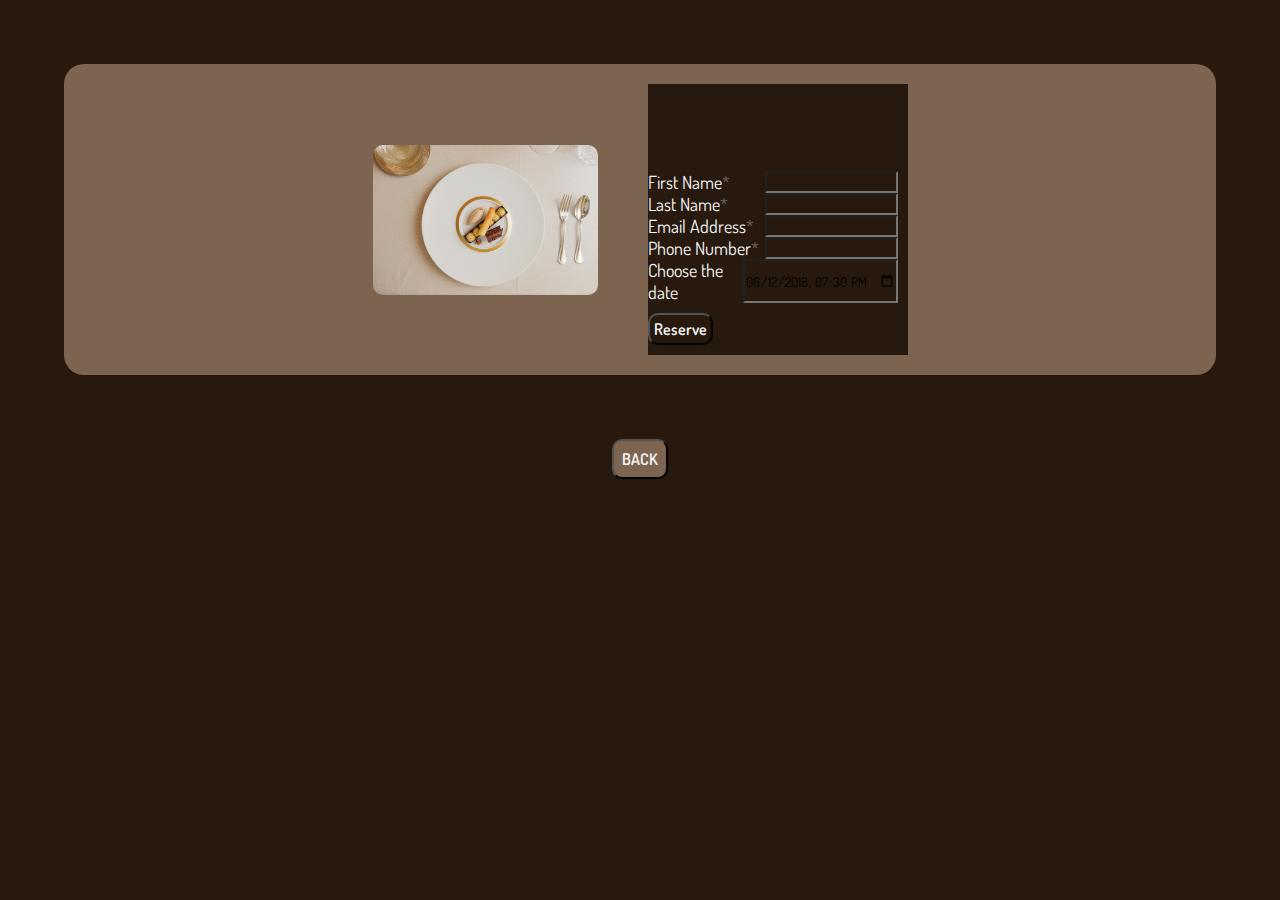
<file: assets/form/contact.html>
<link rel="stylesheet" href="login.css">
<!DOCTYPE html>
<html lang="en">
<head>
    <meta charset="UTF-8">
    <meta http-equiv="X-UA-Compatible" content="IE=edge">
    <meta name="viewport" content="width=device-width, initial-scale=1.0">
    <link rel="stylesheet" href="./contact.css">
    <link rel="preconnect" href="https://fonts.googleapis.com">
    <link rel="stylesheet" href="https://cdnjs.cloudflare.com/ajax/libs/font-awesome/6.2.1/css/all.min.css" integrity="sha512-MV7K8+y+gLIBoVD59lQIYicR65iaqukzvf/nwasF0nqhPay5w/9lJmVM2hMDcnK1OnMGCdVK+iQrJ7lzPJQd1w==" crossorigin="anonymous" referrerpolicy="no-referrer" /><link rel="preconnect" href="https://fonts.gstatic.com" crossorigin>
    <link href="https://fonts.googleapis.com/css2?family=Cormorant+Garamond:ital,wght@0,300;1,300&family=Dosis:wght@200;300;400;500&family=Major+Mono+Display&display=swap" rel="stylesheet">
    <title>Form</title>
</head>
<body>
<div class="form">
  <img src="./martin-baron-39V1HiBAmLU-unsplash.jpeg" alt="coffee&food" class="form-img">
     <div id="login">   
        <h2>Reserve  table</h2>
        <form action="/" method="post">
            <div class="field-wrap">
                <label>
                  First Name<span class="req">*</span>
                </label>
                <input type="text" required autocomplete="off" />
              </div>
          
              <div class="field-wrap">
                <label>
                  Last Name<span class="req">*</span>
                </label>
                <input type="text"required autocomplete="off"/>
              </div>
          <div class="field-wrap">
          <label>
            Email Address<span class="req">*</span>
          </label>
          <input type="email"required autocomplete="off"/>
        </div>
        <div class="field-wrap">
            <label>
              Phone Number<span class="req">*</span>
            </label>
            <input type="number"required autocomplete="off"/>
          </div>
        <div class="field-wrap">
            <label for="meeting-time">Choose the date</label>

            <input type="datetime-local" id="meeting-time"
                   name="meeting-time" value="2018-06-12T19:30"
                   min="2018-06-07T00:00" max="2018-06-14T00:00">
            
        </div>
                
        <button class="button button-block">Reserve</button>
        
        </form>
  
      </div>
  </div>

  <section class="back-button">
  <button class="back">
  <a href="/" class="back">BACK</a>
</button>  
  </section>

</body>
</file>
<file: assets/form/login.css>
* {
    margin: 0;
    padding: 0;
    box-sizing: border-box;
    text-decoration: none;
    list-style: none;
    background-color: #27190d;
    font-family: 'Dosis', sans-serif;
}
.tab-content {
    background-color: #242424;
    display: flex;
    
    flex-direction: column;
    align-items: center;
   
    color: whitesmoke;
    font-size: 18px;
}
h2 {
    font-family: 'Major Mono Display', monospace;
    padding-top: 40px;
    padding-bottom: 20px;
}
.field-wrap {
    width: 250px;

    display: flex;
    justify-content: space-between;
}
.req {
    color:rgb(104, 104, 104)
}
.button {
    padding: 4px;
    margin:10px 0px 10px 0px;
    border-radius: 10px;
    background-color: #b4b097;
    color: whitesmoke;
}
.forgot {
    color: #b4b097;
}
</file>
<file: assets/form/contact.css>
* {
    margin: 0;
    padding: 0;
    box-sizing: border-box;
    text-decoration: none;
    list-style: none;
    font-family: 'Dosis', sans-serif;
}
body { background-color: #27190d;}

.form {
    background-color:#7d6450;
    display: flex;
    flex-wrap: wrap;
    margin: 5%;
    padding: 20px;
    gap: 50px;
    justify-content: center;
    align-items: center;
    color: whitesmoke;
    font-size: 18px;
    border-radius: 20px;
}
h2 {
    font-family: 'Major Mono Display', monospace;
    padding-top: 40px;
    padding-bottom: 20px;
    color: #27190d;
    font-weight: 600;
}
.field-wrap {
    width: 250px;
    display: flex;
    justify-content: space-between;
    gap: 5px;
}
.req {
    color:rgb(104, 104, 104)
}
.button {
    padding: 4px;
    margin:10px 0px 10px 0px;
    border-radius: 10px;
    background-color:#27190d;
    color:whitesmoke;
    font-size: 16px;
    font-weight: 600;
}
.forgot a {
    color: #b4b097;
}
.form-img {
    height: 600px;
    border-radius: 10px;
}
.back {
    display: flex;
    justify-content: center;
    align-items: center;
    padding: 4px;
    border-radius: 10px;
    background-color:#7d6450;
    color:whitesmoke;
    font-size: 16px;
    font-weight: 600;
}
.back-button {
    display: flex;
    justify-content: center;
}


/* MEDIAQUERIES */
@media (max-width: 992px)
{
    .form-img{
        height: 600px;
    }
}
@media (max-width: 7680px)
{
    .form-img{
        height: 150px;
    }
}
</file>
